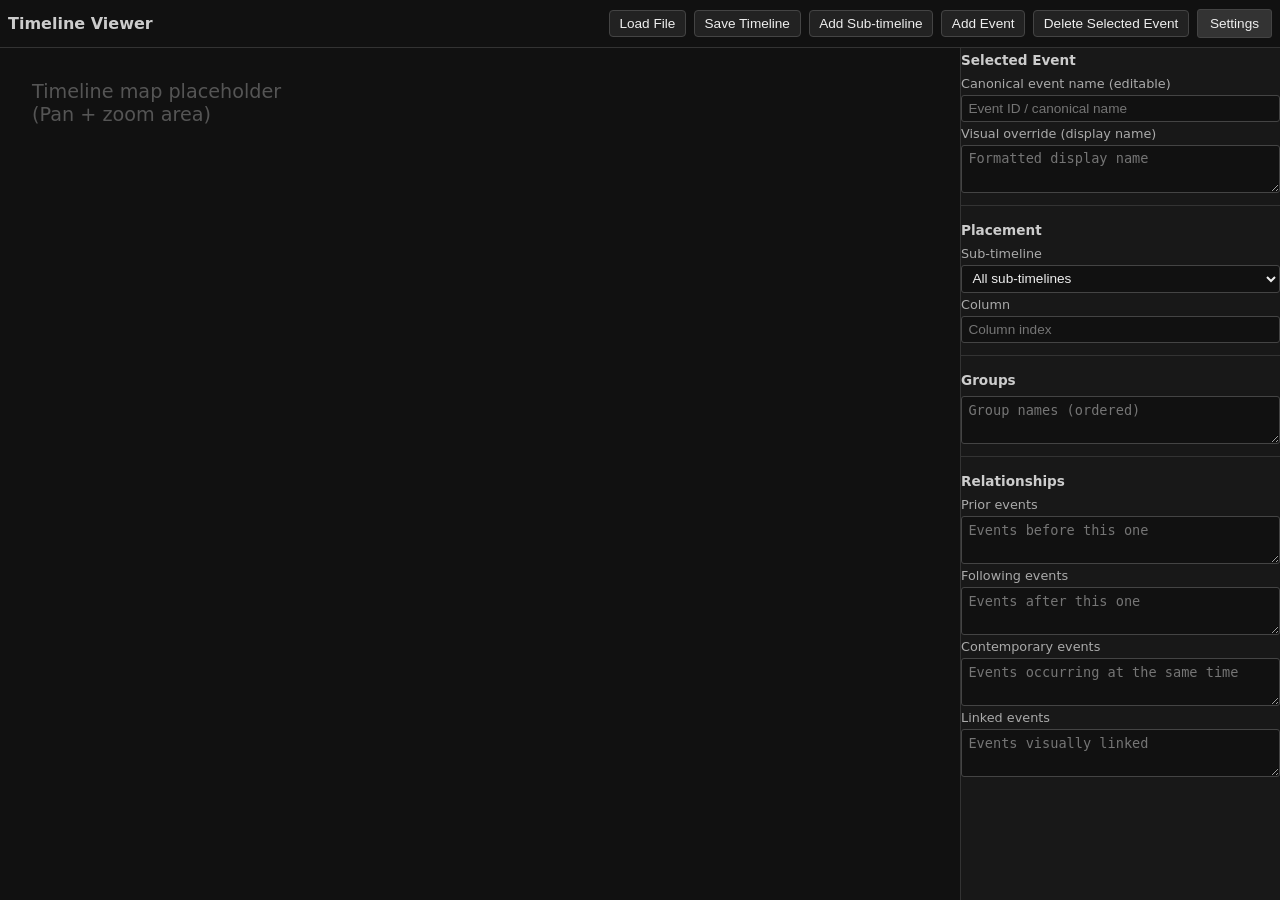
<file: index.html>
<!DOCTYPE html>
<html lang="en">
<head>
  <meta charset="UTF-8">
  <title>Timeline Viewer – Minimal DOM Layout</title>
  <meta name="viewport" content="width=device-width, initial-scale=1">
  
  <link rel="stylesheet" href="style.css">
  <script src="userInterface.js" defer></script>
  <script src="panAndZoom.js" defer></script>
  <script src="timelineLogic.js" defer></script>
</head>

<body>

  <!-- ============================================================
       TOP MENU BAR
       ============================================================ -->
  <header class="timeline-top-bar">
  
    <div class="topbar-left">
      <h1 style="margin:0; font-size:1rem; color:#ccc;">Timeline Viewer</h1>
    </div>
    
    <div class="topbar-scroll-buttons">
      <button class="timeline-top-bar-button" id="timeline-button-load-file">Load File</button>
      <button class="timeline-top-bar-button" id="timeline-button-save-file">Save Timeline</button>
      <button id="timeline-button-add-subtimeline" class="timeline-top-bar-button">Add Sub-timeline
      </button>
      <button class="timeline-top-bar-button" id="timeline-button-add-event">Add Event</button>
      <button class="timeline-top-bar-button" id="timeline-button-delete-selected-event">Delete Selected Event</button>
    </div>
    
    <button class="timeline-top-bar-button" id="timeline-button-open-settings">Settings</button>
    
  </header>

  <!-- ============================================================
       MAIN LAYOUT ROOT
       ============================================================ -->
  <main class="timeline-layout-root">

    <!-- ============================================================
         SIDEBAR PANEL (RIGHT SIDE BY DEFAULT)
         ============================================================ -->
    <section class="timeline-event-editor-panel">

      <form class="timeline-event-editor-form" autocomplete="off">

        <!-- Selected Event -->
        <div class="sidebar-section">
          <div class="timeline-section-title">Selected Event</div>

          <label class="timeline-field-label" for="timeline-selected-event-name-input">
            Canonical event name (editable)
          </label>
          <input id="timeline-selected-event-name-input"
                 class="timeline-text-input"
                 type="text"
                 placeholder="Event ID / canonical name">
        </div>

        <div class="sidebar-section">
          <label class="timeline-field-label" for="timeline-selected-event-visual-override-input">
            Visual override (display name)
          </label>
          <textarea id="timeline-selected-event-visual-override-input"
                    class="timeline-multiline-input"
                    placeholder="Formatted display name"></textarea>
        </div>

        <hr class="timeline-horizontal-divider">

        <!-- Placement -->
        <div class="sidebar-section">
          <div class="timeline-section-title">Placement</div>
          
          <!-- Sub-timeline list -->
          <label class="timeline-field-label" for="timeline-selected-event-sub-timeline-input">
            Sub-timeline
          </label>
          <select id="subtimeline-select" class="timeline-select-input">
            <option value="__all__">All sub-timelines</option>
            <option>Example Sub-timeline 1</option>
            <option>Example Sub-timeline 2</option>
          </select>
          <input id="subtimeline-rename-input" class="timeline-select-input" style="display:none;">

          <label class="timeline-field-label" for="timeline-selected-event-column-input">
            Column
          </label>
          <input id="timeline-selected-event-column-input"
                 class="timeline-text-input"
                 type="text"
                 placeholder="Column index">
        </div>

        <hr class="timeline-horizontal-divider">

        <!-- Groups -->
        <div class="sidebar-section sidebar-mode-event">
          <div class="timeline-section-title">Groups</div>
          <textarea id="timeline-selected-event-groups-input"
                    class="timeline-multiline-input"
                    placeholder="Group names (ordered)"></textarea>
        </div>

        <hr class="timeline-horizontal-divider">

        <!-- Relationships -->
        <div class="sidebar-section">
          <div class="timeline-section-title">Relationships</div>

          <label class="timeline-field-label">Prior events</label>
          <textarea class="timeline-multiline-input"
                    placeholder="Events before this one"></textarea>

          <label class="timeline-field-label">Following events</label>
          <textarea class="timeline-multiline-input"
                    placeholder="Events after this one"></textarea>

          <label class="timeline-field-label">Contemporary events</label>
          <textarea class="timeline-multiline-input"
                    placeholder="Events occurring at the same time"></textarea>

          <label class="timeline-field-label">Linked events</label>
          <textarea class="timeline-multiline-input"
                    placeholder="Events visually linked"></textarea>
        </div>
      </form>
    </section>

    <!-- ============================================================
         TIMELINE VIEWPORT
         ============================================================ -->
    
    <section class="timeline-visual-viewport">
      <div id="timeline-panzoom-container" style="position: absolute; transform-origin: 0 0;">
        <div style="color:#555; padding:2rem; font-size:1.2rem;">
          Timeline map placeholder<br>
          (Pan + zoom area)
        </div>
      </div>
    </section>

  </main>
  
  <!-- ============================================================
       SETTINGS PANEL (OVERLAY)
       ============================================================ -->
  <div id="settings-panel" class="settings-panel">
    <h2 class="settings-title">Settings</h2>

    <label class="settings-label">
      <input type="checkbox" id="setting-sidebar-left">
      Sidebar on left side
    </label>

    <button id="settings-close-button" class="settings-close-button">
      Close Settings
    </button>
  </div>
  
  <div id="settings-backdrop" class="settings-backdrop"></div>
</body>
</html>
</file>
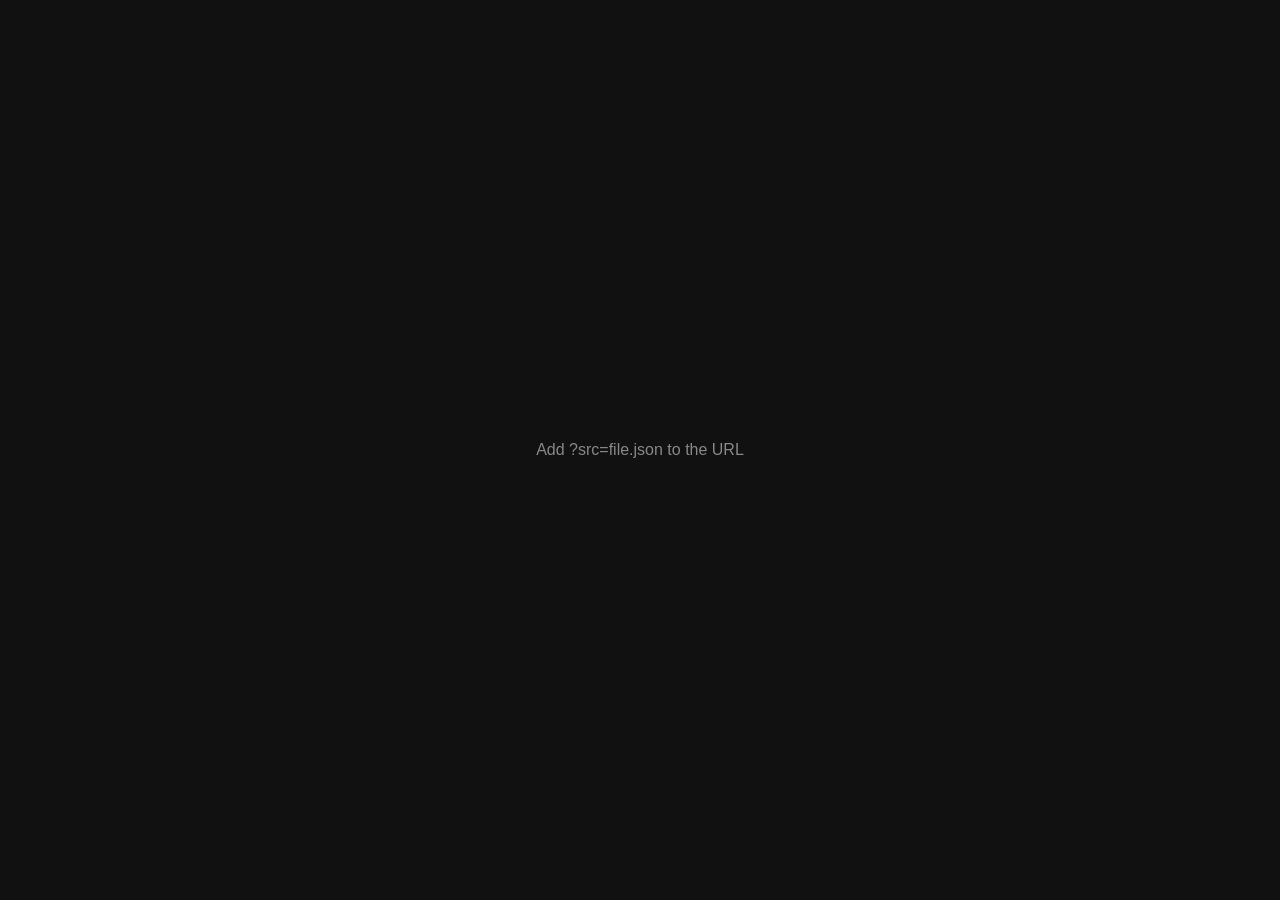
<file: timeline.html>
<!DOCTYPE html>
<html>
<head>
<meta charset="utf-8">
<meta name="viewport" content="width=device-width,initial-scale=1,maximum-scale=1,user-scalable=no">
<title>Timeline</title>
<style>
html,body{margin:0;height:100%;overflow:hidden;font-family:sans-serif;background:#111;color:#eee}
#vp{width:100%;height:100%;overflow:hidden;cursor:grab;touch-action:none;user-select:none;-webkit-user-select:none}
#vp.drag{cursor:grabbing}
#c{position:absolute;transform-origin:0 0}
#svg{position:absolute;overflow:visible;pointer-events:none;width:1px;height:1px}
.ev{position:absolute;border:1px solid #555;background:#222;padding:8px 10px;font-size:13px;line-height:1.4;pointer-events:auto}
.ev a{color:#7af}
.col-hdr{position:absolute;color:#666;font-size:13px;font-weight:bold;text-align:center}
</style>
</head>
<body>
<div id="vp"><div id="c">
  <svg id="svg" xmlns="http://www.w3.org/2000/svg">
    <defs><marker id="ah" markerWidth="10" markerHeight="7" refX="10" refY="3.5" orient="auto">
      <path d="M0,0 L10,3.5 L0,7" fill="#666"/>
    </marker></defs>
  </svg>
</div></div>
<script>
(function(){
'use strict';

var vp=document.getElementById('vp'), c=document.getElementById('c'), svg=document.getElementById('svg');

// ── Pan/Zoom state ──
var s=1, px=0, py=0;          // scale, pan x/y
var drag=false, dd=0;          // dragging, drag-distance²
var sx,sy,spx,spy;             // drag start
var lp=0, pcx,pcy;             // pinch state
var bounds=null;               // content bounds for fit-to-view

// Apply transform
function apply(){c.style.transform='translate('+px+'px,'+py+'px) scale('+s+')';}

// Zoom toward screen point (cx,cy)
function zAt(ns,cx,cy){
  ns=Math.max(.02,Math.min(30,ns));
  var r=vp.getBoundingClientRect(),vx=cx-r.left,vy=cy-r.top;
  px=vx-(vx-px)*(ns/s); py=vy-(vy-py)*(ns/s); s=ns; apply();
}

// Fit content bounds into viewport
function fit(){
  if(!bounds)return;
  var vw=vp.clientWidth,vh=vp.clientHeight,cw=bounds.x2-bounds.x1,ch=bounds.y2-bounds.y1;
  if(cw<=0||ch<=0)return;
  s=Math.max(.02,Math.min(3,Math.min((vw-80)/cw,(vh-80)/ch)));
  px=(vw-cw*s)/2-bounds.x1*s; py=(vh-ch*s)/2-bounds.y1*s; apply();
}

// ── Mouse ──
vp.onmousedown=function(e){if(e.button)return;drag=true;dd=0;sx=e.clientX;sy=e.clientY;spx=px;spy=py;vp.classList.add('drag');e.preventDefault();};
onmousemove=function(e){if(!drag)return;var dx=e.clientX-sx,dy=e.clientY-sy;dd=dx*dx+dy*dy;px=spx+dx;py=spy+dy;apply();};
onmouseup=function(){drag=false;vp.classList.remove('drag');};
// suppress link clicks that were actually drags
vp.addEventListener('click',function(e){if(dd>25){e.preventDefault();e.stopPropagation();}},true);

// ── Wheel zoom ──
vp.addEventListener('wheel',function(e){e.preventDefault();zAt(s*(1-e.deltaY*.001),e.clientX,e.clientY);},{passive:false});

// ── Touch (1-finger pan, 2-finger pinch) ──
vp.addEventListener('touchstart',function(e){e.preventDefault();var t=e.touches;if(t.length===1){drag=true;dd=0;sx=t[0].clientX;sy=t[0].clientY;spx=px;spy=py;}else if(t.length>=2){drag=false;lp=Math.hypot(t[0].clientX-t[1].clientX,t[0].clientY-t[1].clientY);pcx=(t[0].clientX+t[1].clientX)/2;pcy=(t[0].clientY+t[1].clientY)/2;}},{passive:false});
vp.addEventListener('touchmove',function(e){e.preventDefault();var t=e.touches;if(t.length===1&&drag){var dx=t[0].clientX-sx,dy=t[0].clientY-sy;dd=dx*dx+dy*dy;px=spx+dx;py=spy+dy;apply();}else if(t.length>=2){var d=Math.hypot(t[0].clientX-t[1].clientX,t[0].clientY-t[1].clientY),cx=(t[0].clientX+t[1].clientX)/2,cy=(t[0].clientY+t[1].clientY)/2,ns=Math.max(.02,Math.min(30,s*(d/lp))),r=vp.getBoundingClientRect(),vx=cx-r.left,vy=cy-r.top;px=vx-(vx-px)*(ns/s)+(cx-pcx);py=vy-(vy-py)*(ns/s)+(cy-pcy);s=ns;lp=d;pcx=cx;pcy=cy;apply();}},{passive:false});
vp.addEventListener('touchend',function(e){var t=e.touches;if(!t.length)drag=false;else if(t.length===1){drag=true;dd=0;sx=t[0].clientX;sy=t[0].clientY;spx=px;spy=py;}});

// ── Keyboard ──
onkeydown=function(e){
  if(e.key==='+'||e.key==='=')zAt(s*1.3,vp.clientWidth/2,vp.clientHeight/2);
  else if(e.key==='-')zAt(s/1.3,vp.clientWidth/2,vp.clientHeight/2);
  else if(e.key==='f'||e.key==='F')fit();
  else if(e.key==='0'){s=1;px=0;py=0;apply();}
  else return;
  e.preventDefault();
};

// ══════════════════════════════════════════════
//  LAYOUT ALGORITHM
// ══════════════════════════════════════════════

var COL_W=200, GAP=20, HDR_H=30, PAD=10;

function buildLayout(data){
  var evts=data.events||[], cols=(data.columns||[]).slice(), byName={};
  evts.forEach(function(e){byName[e.name]=e;});

  // ── Union-Find: merge contemporary events into groups ──
  var par={};
  evts.forEach(function(e){par[e.name]=e.name;});
  function find(x){return par[x]===x?x:(par[x]=find(par[x]));}
  function union(a,b){par[find(a)]=find(b);}
  evts.forEach(function(e){(e.contemporary||[]).forEach(function(c){union(e.name,c);});});

  // ── Identify all groups ──
  var allG={};
  evts.forEach(function(e){allG[find(e.name)]=true;});
  var gids=Object.keys(allG);

  // ── Build DAG between groups (edges mean "this group comes before that group") ──
  var adj={}, inD={}, seen={};
  gids.forEach(function(g){adj[g]=[];inD[g]=0;});
  function addE(from,to){
    if(from===to)return;var k=from+'>'+to;if(seen[k])return;seen[k]=true;
    adj[from].push(to);inD[to]++;
  }
  evts.forEach(function(e){
    var eg=find(e.name);
    // "prior" events come before this one → edge from prior's group to this group
    (e.prior||[]).concat(e.linkedPrior||[]).forEach(function(p){addE(find(p),eg);});
    // "following" events come after this one → edge from this group to following's group
    (e.following||[]).concat(e.linkedFollowing||[]).forEach(function(f){addE(eg,find(f));});
  });

  // ── Topological sort (Kahn's) + longest-path row assignment ──
  var row={};
  gids.forEach(function(g){row[g]=0;});
  var q=[], sorted=[];
  gids.forEach(function(g){if(!inD[g])q.push(g);});
  while(q.length){
    var g=q.shift(); sorted.push(g);
    adj[g].forEach(function(ng){
      row[ng]=Math.max(row[ng],row[g]+1);
      if(!--inD[ng])q.push(ng);
    });
  }
  // cycle → bail
  if(sorted.length!==gids.length){
    document.body.textContent='Circular dependency detected.';return null;
  }

  // ── Column assignment ──
  // auto-discover columns from events if none declared
  if(!cols.length){
    var cs={};
    evts.forEach(function(e){var co=e.column||'Default';if(!cs[co]){cols.push(co);cs[co]=true;}});
  }
  var ci={}; cols.forEach(function(n,i){ci[n]=i;});

  // stamp each event with its computed row and column index
  evts.forEach(function(e){
    e._row=row[find(e.name)];
    e._col=(e.column&&ci[e.column]!=null)?ci[e.column]:0;
  });

  // ── Collect arrows (linked relationships only) ──
  var arrows=[];
  evts.forEach(function(e){
    (e.linkedPrior||[]).forEach(function(p){arrows.push({from:p,to:e.name});});
    (e.linkedFollowing||[]).forEach(function(f){arrows.push({from:e.name,to:f});});
  });

  return {events:evts,columns:cols,arrows:arrows};
}

// ══════════════════════════════════════════════
//  RENDERING
// ══════════════════════════════════════════════

function render(res){
  // column headers
  res.columns.forEach(function(name,i){
    var el=document.createElement('div');el.className='col-hdr';
    el.style.left=(i*COL_W+PAD)+'px';el.style.top='0';el.style.width=(COL_W-PAD*2)+'px';
    el.textContent=name; c.appendChild(el);
  });

  // create event boxes (y=0 temporarily; will reposition after measuring heights)
  var boxes={};
  res.events.forEach(function(e){
    var el=document.createElement('div');el.className='ev';
    el.style.left=(e._col*COL_W+PAD)+'px';el.style.top='0';
    el.style.width=(COL_W-PAD*2)+'px';
    var h='<b>'+e.name+'</b>';
    if(e.date)h+='<br><small style="color:#888">'+e.date+'</small>';
    if(e.content)h+='<br>'+e.content;
    el.innerHTML=h;
    c.appendChild(el);
    boxes[e.name]={el:el,x:e._col*COL_W+PAD,w:COL_W-PAD*2,row:e._row};
  });

  // after paint: measure heights, compute real y positions, draw arrows, fit view
  requestAnimationFrame(function(){
    // max height per row
    var rh={};
    Object.keys(boxes).forEach(function(n){var b=boxes[n];b.h=b.el.offsetHeight;rh[b.row]=Math.max(rh[b.row]||0,b.h);});

    // cumulative y per row
    var mr=0;Object.keys(rh).forEach(function(r){mr=Math.max(mr,+r);});
    var ry={},y=HDR_H+GAP;
    for(var r=0;r<=mr;r++){ry[r]=y;y+=(rh[r]||0)+GAP;}

    // reposition boxes
    Object.keys(boxes).forEach(function(n){var b=boxes[n];b.y=ry[b.row];b.el.style.top=b.y+'px';});

    // draw arrows (straight line, bottom-center of source → top-center of target)
    res.arrows.forEach(function(a){
      var f=boxes[a.from],t=boxes[a.to];if(!f||!t)return;
      var ln=document.createElementNS('http://www.w3.org/2000/svg','line');
      ln.setAttribute('x1',f.x+f.w/2);ln.setAttribute('y1',f.y+f.h);
      ln.setAttribute('x2',t.x+t.w/2);ln.setAttribute('y2',t.y);
      ln.setAttribute('stroke','#666');ln.setAttribute('stroke-width','1.5');
      ln.setAttribute('marker-end','url(#ah)');
      svg.appendChild(ln);
    });

    // compute bounds and fit
    var x1=Infinity,x2=0,y2=0;
    Object.keys(boxes).forEach(function(n){var b=boxes[n];x1=Math.min(x1,b.x);x2=Math.max(x2,b.x+b.w);y2=Math.max(y2,b.y+b.h);});
    bounds={x1:x1-20,y1:-10,x2:x2+20,y2:y2+20};
    fit();
  });
}

// ══════════════════════════════════════════════
//  INIT: load ?src= content file
// ══════════════════════════════════════════════

var src=new URLSearchParams(location.search).get('src');
if(!src){document.body.style.cssText='display:flex;align-items:center;justify-content:center';document.body.innerHTML='<p style="color:#888">Add ?src=file.json to the URL</p>';}
else fetch(src).then(function(r){return r.json();}).then(function(data){
  if(data.title)document.title=data.title;
  var res=buildLayout(data);
  if(res)render(res);
});

})();
</script>
</body>
</html>
</file>
<file: style.css>
/* ============================================================
   GLOBAL + RESET
   ============================================================ */

* { box-sizing: border-box; }

html, body {
  margin: 0;
  padding: 0;
  height: 100%;
  overflow: hidden; /* CRITICAL: body never scrolls */
  background: #111;
  color: #eee;
  font-family: system-ui, sans-serif;
}

/* ============================================================
   TOP MENU BAR
   ============================================================ */

.timeline-top-bar {
  display: flex;
  align-items: center;
  justify-content: space-between;
  height: 48px;
  padding: 0 0.5rem;
  background: #111;
  border-bottom: 1px solid #333;
  color: #eee;
}

.timeline-top-bar-button {
  padding: 0.35rem 0.75rem;
  font-size: 0.85rem;
  border-radius: 3px;
  border: 1px solid #444;
  background: #333;
  color: #eee;
  cursor: pointer;
}

.timeline-top-bar-button:hover {
  background: #444;
}

.topbar-left {
  flex: 0 0 auto;
  font-weight: bold;
  padding-right: 0.5rem;
}

.topbar-scroll-buttons {
  flex: 1 1 auto;
  display: flex;
  overflow-x: auto;
  overflow-y: hidden;
  white-space: nowrap;
  gap: 0.5rem;
  padding: 0 0.5rem;
  scrollbar-width: none; /* Firefox */  
}

.topbar-scroll-buttons button:first-child {
  margin-left: auto;
}

.topbar-scroll-buttons::-webkit-scrollbar {
  display: none; /* Chrome/Safari */
}

.topbar-scroll-buttons button {
  flex: 0 0 auto;
  padding: 0.3rem 0.6rem;
  background: #222;
  border: 1px solid #444;
  color: #eee;
  border-radius: 4px;
}

.topbar-settings-button {
  flex: 0 0 auto;
  padding: 0.3rem 0.6rem;
  background: #222;
  border: 1px solid #444;
  color: #eee;
  border-radius: 4px;
}

/* ============================================================
   MAIN LAYOUT ROOT
   Desktop: timeline left, sidebar right
   Mobile: sidebar top, timeline bottom
   ============================================================ */

main.timeline-layout-root {
  display: flex;
  flex-direction: row-reverse; /* row | row-reverse */
  height: calc(100vh - 48px); /* full height minus top bar */
  width: 100%;
  overflow: hidden; /* prevent body scroll */
}

/* ============================================================
   OVERLAY SIDEBAR (INSTANT SHOW/HIDE)
   ============================================================ */

/* Sidebar floats above the map on the right */
.timeline-event-editor-panel {
  position: absolute;
  top: 48px; /* height of top bar */
  right: 0;
  width: 320px;
  height: calc(100vh - 48px);
  background: #181818;
  border-left: 1px solid #333;
  overflow-y: auto;
  overflow-x: hidden;
  transform: translateX(0); /* visible */
  z-index: 10;
}

/* Hidden state (desktop) */
body.sidebar-hidden .timeline-event-editor-panel {
  transform: translateX(100%); /* instantly off-screen */
}

/* Timeline map becomes full-screen behind the sidebar */
.timeline-visual-viewport {
  position: absolute;
  top: 48px;
  left: 0;
  right: 0;
  bottom: 0;
  overflow: auto;
  z-index: 1;
}

/* ============================================================
   SIDEBAR LEFT/RIGHT TOGGLE
   ============================================================ */

body.sidebar-left .timeline-event-editor-panel {
  right: auto;
  left: 0;
  border-left: none;
  border-right: 1px solid #333;
}

/* ============================================================
   TIMELINE VIEWPORT
   ============================================================ */

.timeline-visual-viewport-placeholder {
  position: absolute;
  inset: 0;
  display: flex;
  align-items: center;
  justify-content: center;
  color: #555;
  text-align: center;
  padding: 1rem;
}

/* ============================================================
   SIDEBAR FORM ELEMENTS
   ============================================================ */

form.timeline-event-editor-form {
  display: flex;
  flex-direction: column;
  gap: 0.25rem;
}

.sidebar-section {
  display: flex;
  flex-direction: column;
  gap: 0.25rem;
}

.timeline-field-label {
  font-size: 0.8rem;
  color: #aaa;
}

.timeline-text-input,
.timeline-select-input,
.timeline-multiline-input {
  width: 100%;
  padding: 0.3rem 0.4rem;
  font-size: 0.85rem;
  border-radius: 3px;
  border: 1px solid #444;
  background: #111;
  color: #eee;
}

.timeline-multiline-input {
  min-height: 3rem;
  resize: vertical;
}

.timeline-small-helper-text {
  font-size: 0.7rem;
  color: #777;
}

.timeline-section-title {
  font-size: 0.85rem;
  font-weight: 600;
  color: #ccc;
  margin: 0.25rem 0;
}

.timeline-horizontal-divider {
  border: none;
  border-top: 1px solid #333;
  margin: 0.5rem 0;
}

/* ============================================================
   Sidebar Event/Subtimeline Switching
   ============================================================ */

/* Hide both by default */
.sidebar-mode-event,
.sidebar-mode-subtimeline {
    /* display: none; */
}

/* When editing an event */
body.event-selected .sidebar-mode-event {
    display: block;
}

/* When editing a subtimeline */
body.subtimeline-selected .sidebar-mode-subtimeline {
    display: block;
}

/* ============================================================
   RESPONSIVE MODE (MOBILE / NARROW)
   Sidebar becomes top panel, fixed height
   Timeline always visible at bottom
   ============================================================ */

@media (max-width: 900px), (max-aspect-ratio: 3/4) {

  /* Sidebar floats above the map, full width */
  .timeline-event-editor-panel {
    top: 48px;
    left: 0;
    right: 0;
    width: 100%;
    height: 45%;
    border-left: none;
    border-bottom: 1px solid #333;
    transform: translateY(0); /* visible */
  }

  /* Hidden state (mobile) */
  body.sidebar-hidden .timeline-event-editor-panel {
    transform: translateY(-100%); /* instantly off-screen upward */
  }

  /* Timeline map fills the entire screen below the top bar */
  .timeline-visual-viewport {
    top: 48px;
    left: 0;
    right: 0;
    bottom: 0;
  }
}
    
/* ============================================================
   SETTINGS PANEL (OVERLAY)
   ============================================================ */

.settings-panel {
  position: absolute;
  top: 50%;
  left: 50%;
  width: 300px;
  max-width: 90vw;
  background: #222;
  border: 1px solid #333;
  padding: 1rem;
  color: #eee;
  transform: translate(-50%, -50%) scale(0.95);
  opacity: 0;
  pointer-events: none;
  z-index: 20;
}

/* When open */
body.settings-open .settings-panel {
  opacity: 1;
  pointer-events: auto;
  transform: translate(-50%, -50%) scale(1);
}

.settings-title {
  margin-top: 0;
  font-size: 1.1rem;
  color: #ccc;
}

.settings-label {
  display: block;
  margin: 1rem 0;
  font-size: 0.9rem;
}

.settings-close-button {
  margin-top: 1rem;
  padding: 0.4rem 0.8rem;
  background: #333;
  border: 1px solid #444;
  color: #eee;
  cursor: pointer;
}

/* Optional backdrop */
.settings-backdrop {
  position: absolute;
  inset: 48px 0 0 0;
  background: rgba(0,0,0,0.4);
  opacity: 0;
  pointer-events: none;
  z-index: 15;
}

body.settings-open .settings-backdrop {
  opacity: 1;
  pointer-events: auto;
}

/* ============================================================
   Scrollbar styling for WebKit browsers
   ============================================================ */

*::-webkit-scrollbar {
  width: 10px;
  height: 10px;
}

*::-webkit-scrollbar-track {
  background: #111;       /* track background */
}

*::-webkit-scrollbar-thumb {
  background: #444;       /* draggable part */
  border-radius: 5px;
}

*::-webkit-scrollbar-thumb:hover {
  background: #666;
}

/* ============================================================
   Scrollbar styling for Firefox
   ============================================================ */

* {
  scrollbar-width: thin;          /* auto | thin | none */
  scrollbar-color: #444 #111;     /* thumb | track */
}
</file>
